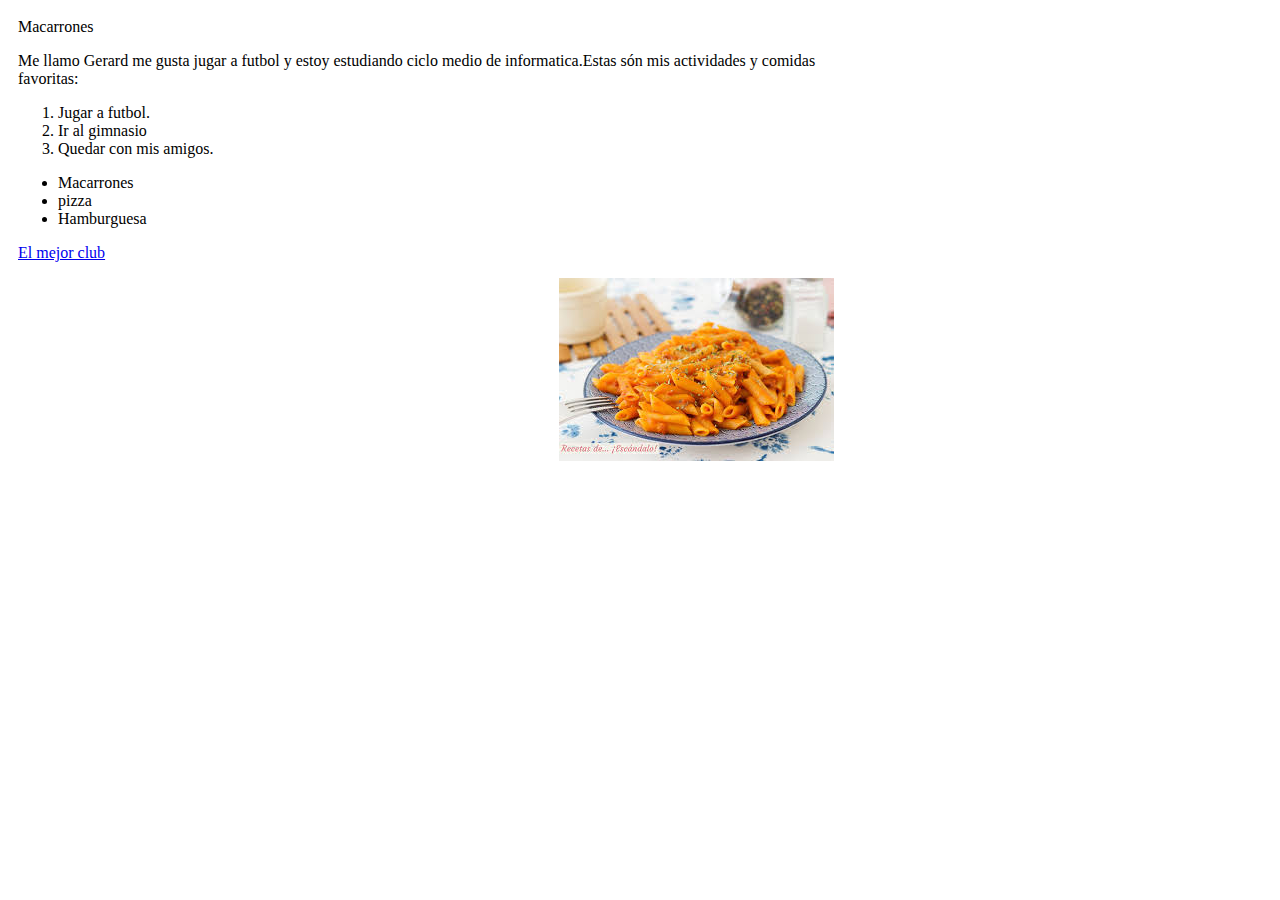
<file: display grid/Index.html>
<!DOCTYPE html>
<html lang="en">
<head>
    <meta charset="UTF-8">
    <meta name="viewport" content="width=device-width, initial-scale=1.0">
    <title></title>
    <link rel="stylesheet" href="CSS/main.css">
 </head>
 <body>
    <div id="container">
 <div class="titulo"
    <h1>Macarrones</h1>
 

 <p>Me llamo Gerard me gusta jugar a futbol y estoy estudiando ciclo medio de informatica.Estas són mis actividades y comidas favoritas:</p>

 <ol>
    <li>Jugar a futbol.</li>
    <li>Ir al gimnasio</li>
    <li>Quedar con mis amigos.</li>
 </ol>

 <ul>
    <li>Macarrones</li>
    <li>pizza</li>
    <li>Hamburguesa</li>  
 </ul>
 <p><a href="https://www.fcbarcelona.es/es/entradas/camp-nou-experience/3855146/players-experience--ciudad-deportiva?ext=DIS_24-25_P05-1&utm_source=PMAX&utm_medium=CPC&utm_campaign=CiutatEsportiva_ES_TKT_CNE_ES&gclsrc=aw.ds&gad_source=1&gad_campaignid=22200371412&gbraid=0AAAAAD7wiQaQqAsTKEpZZ-T-wE8lDAPfl&gclid=EAIaIQobChMItuC9vLTujwMVlPp5BB2GlSxrEAAYASAAEgKeqPD_BwE">El mejor club</a></p>
 
 <div class="foto">
  <img src="img/Macarrones de la yaya.jpg" alt="Mi yaya cocinando macarrones">
  </div>
    </div>
 </body>
 </html>
</file>
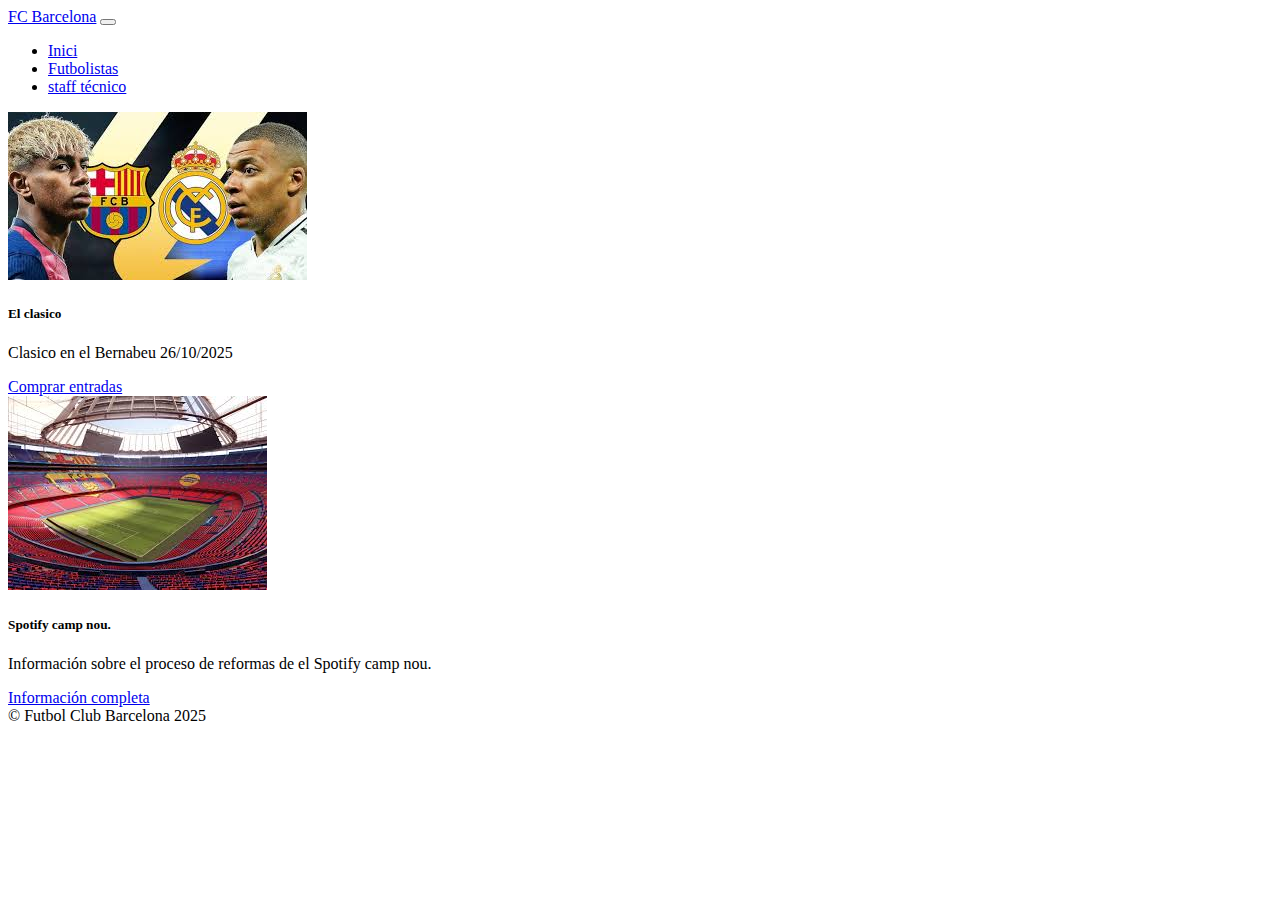
<file: Primera activitat bootstrap/Index.html>
<!DOCTYPE html>
<html lang="en">
<head>
    <meta charset="UTF-8">
    <meta name="viewport" content="width=device-width, initial-scale=1.0">
    <title>Bootstrap GSP</title>
<link href="https://cdn.jsdelivr.net/npm/bootstrap@5.3.8/dist/css/bootstrap.min.css" rel="stylesheet" integrity="sha384-sRIl4kxILFvY47J16cr9ZwB07vP4J8+LH7qKQnuqkuIAvNWLzeN8tE5YBujZqJLB" crossorigin="anonymous">
</head>
<body>
<nav class="navbar navbar-expand-lg navbar-dark bg-danger">
          <!-- Defineix una barra de navegació (<nav>).

          navbar → classe de Bootstrap per crear una navbar.

          navbar-expand-lg → fa que la barra s’expandeixi en pantalles grans i es col·lapsi en pantalles petites.

          navbar-dark → text clar sobre fons fosc.

          bg-dark → fons fosc per a la navbar. -->
          <div class="container">
            <!-- Agrupa el contingut de la barra de navegació dins d’un contenidor Bootstrap, que centralitza i aplica marges horitzontals automàtics. -->

            <a class="navbar-brand" href="#">FC Barcelona</a>
            <!-- Crea un enllaç que fa de logo o nom del projecte a la barra.

            navbar-brand → classe Bootstrap per estilitzar el nom de marca.

            href="#" → l’enllaç actualment no apunta enlloc (només simbolitza un enllaç). -->
            
            <button class="navbar-toggler" type="button" data-bs-toggle="collapse" data-bs-target="#navbarNav">
              <span class="navbar-toggler-icon"></span>
            </button>
            <!-- Aquest botó apareix a pantalles petites.

              navbar-toggler → classe Bootstrap que defineix el botó per desplegar la barra.

              data-bs-toggle="collapse" → indica que el botó controla un element col·lapsable.

              data-bs-target="#navbarNav" → especifica l’element que es col·lapsarà/desplegarà (div amb id navbarNav).

              <span class="navbar-toggler-icon"></span> → afegeix la icona típica de tres línies (“hamburger”). -->

            <div class="collapse navbar-collapse" id="navbarNav">
                <!-- collapse navbar-collapse → fa que aquest bloc es pugui amagar o mostrar en pantalles petites.

                  id="navbarNav" → vincula aquest div amb el botó de toggler anterior. -->
                  
              <ul class="navbar-nav ms-auto">
                
                <li class="nav-item">
                  <a class="nav-link active" href="http://127.0.0.1:3000/Index.html?serverWindowId=8e3122ad-e394-4aa8-ad54-f5440c5ea7c7">Inici</a>
                </li>
                <li class="nav-item">
                  <a class="nav-link" href="https://www.fcbarcelona.es/es/futbol/primer-equipo/jugadores">Futbolistas</a>
                </li>
                <li class="nav-item">
                  <a class="nav-link" href="https://www.fcbarcelona.cat/ca/noticies/4057613/lstaff-tecnic-de-hansi-flick">staff técnico</a>
                </li>
              </ul>
              <!-- <ul class="navbar-nav ms-auto"> → crea una llista de links dins la navbar.

                    ms-auto → marge automàtic a l’esquerra, alineant la llista a la dreta.

                    Cada <li class="nav-item"> → un element de la barra.

                    Cada <a class="nav-link" → enllaç de navegació.

                    active → marca l’enllaç “Inici” com a seleccionat/actiu. -->
            </div>
          </div>
        </nav>
          <!-- Contenidor principal--> 
    <div class="container my-4">
            <!-- Secció principal amb Cards -->
    <main class="my-5">
        <!-- ’etiqueta <main> indica el contingut principal de la pàgina.

    La classe my-5 és una utilitat de Bootstrap:

    m → “margin” (marge)

    y → “eix vertical” (a dalt i a baix)

    5 → un valor de separació gran
    ➡️ Afegeix espai superior i inferior al bloc principal. -->


      <div class="row g-4">
        <!-- Crea una fila (row) dins del sistema de graella (grid) de Bootstrap.

        g-4 → defineix un espai (“gap”) entre les columnes i files (una separació visual entre targetes).
        ➡️ Aquesta fila contindrà diverses columnes amb targetes dins.-->

        <!-- Card 1 -->
        <div class="col-sm-12 col-md-6 col-lg-4">
            <!-- efineix una columna responsive (que canvia segons la mida de pantalla):

            col-sm-12 → a pantalles petites ocupa tot l’ample (una targeta per fila).

            col-md-6 → a pantalles mitjanes ocupa la meitat (dues targetes per fila).

            col-lg-4 → a pantalles grans ocupa una tercera part (tres targetes per fila).
            ➡️ Això fa que el disseny sigui adaptatiu (responsive).--> 


          <div class="card shadow-sm h-100">
            <!-- card → és una classe Bootstrap que crea una targeta estilitzada.

            shadow-sm → afegeix una ombra suau al voltant de la targeta.

            h-100 → fa que la targeta tingui alçada completa dins la seva columna (perquè totes quedin igualades). -->

            <img src="img/Clasico.jpg" class="card-img-top" alt="Imatge 1">
            <!-- Mostra una imatge a la part superior de la targeta.

            card-img-top → ajusta l’estil i mida de la imatge dins la targeta.

            src → indica la URL de la imatge (aquí és una imatge aleatòria de picsum.photos
            ).

            alt → text alternatiu per accessibilitat.--> 

            <div class="card-body text-center">
                <!-- card-body → conté el text i botons principals de la targeta.

                text-center → centra tot el contingut dins la targeta.--> 
              <h5 class="card-title">El clasico</h5>
              <p class="card-text">Clasico en el Bernabeu 26/10/2025</p>
              <a href="https://www.fcbarcelona.es/es/futbol/primer-equipo/calendario" class="btn btn-primary">Comprar entradas</a>
                <!-- <h5 class="card-title"> → títol del projecte.

                <p class="card-text"> → breu descripció del projecte.

                <a class="btn btn-primary"> → botó Bootstrap estilitzat en blau que enllaça (de moment a #).--> 
            </div>
          </div>
        </div>

        <!-- El mateix esquema es repeteix per la Card 2 (i es podria repetir per més projectes).
        ➡️ Així s’aconsegueix una quadrícula de targetes responsives, que canvia segons la mida de la pantalla.-->

        <!-- Card 2 -->
        <div class="col-sm-12 col-md-6 col-lg-4">
          <div class="card shadow-sm h-100">
            <img src="img/Camp nou.jpg" class="card-img-top" alt="Imatge 1">
            <div class="card-body text-center">
              <h5 class="card-title">Spotify camp nou.</h5>
              <p class="card-text">Información sobre el proceso de reformas de el Spotify camp nou.</p>
              <a href="https://www.fcbarcelona.cat/ca/club/installacions/spotify-camp-nou" class="btn btn-primary">Información completa</a>
            </div>
          </div>
        </div>


    </main>

    </div>
    <footer class="bg-danger text-white text-center p-3">
         © Futbol Club Barcelona 2025
    </footer>
<script src="https://cdn.jsdelivr.net/npm/bootstrap@5.3.8/dist/js/bootstrap.bundle.min.js" integrity="sha384-FKyoEForCGlyvwx9Hj09JcYn3nv7wiPVlz7YYwJrWVcXK/BmnVDxM+D2scQbITxI" crossorigin="anonymous"></script> 
</body>
</html>
</file>
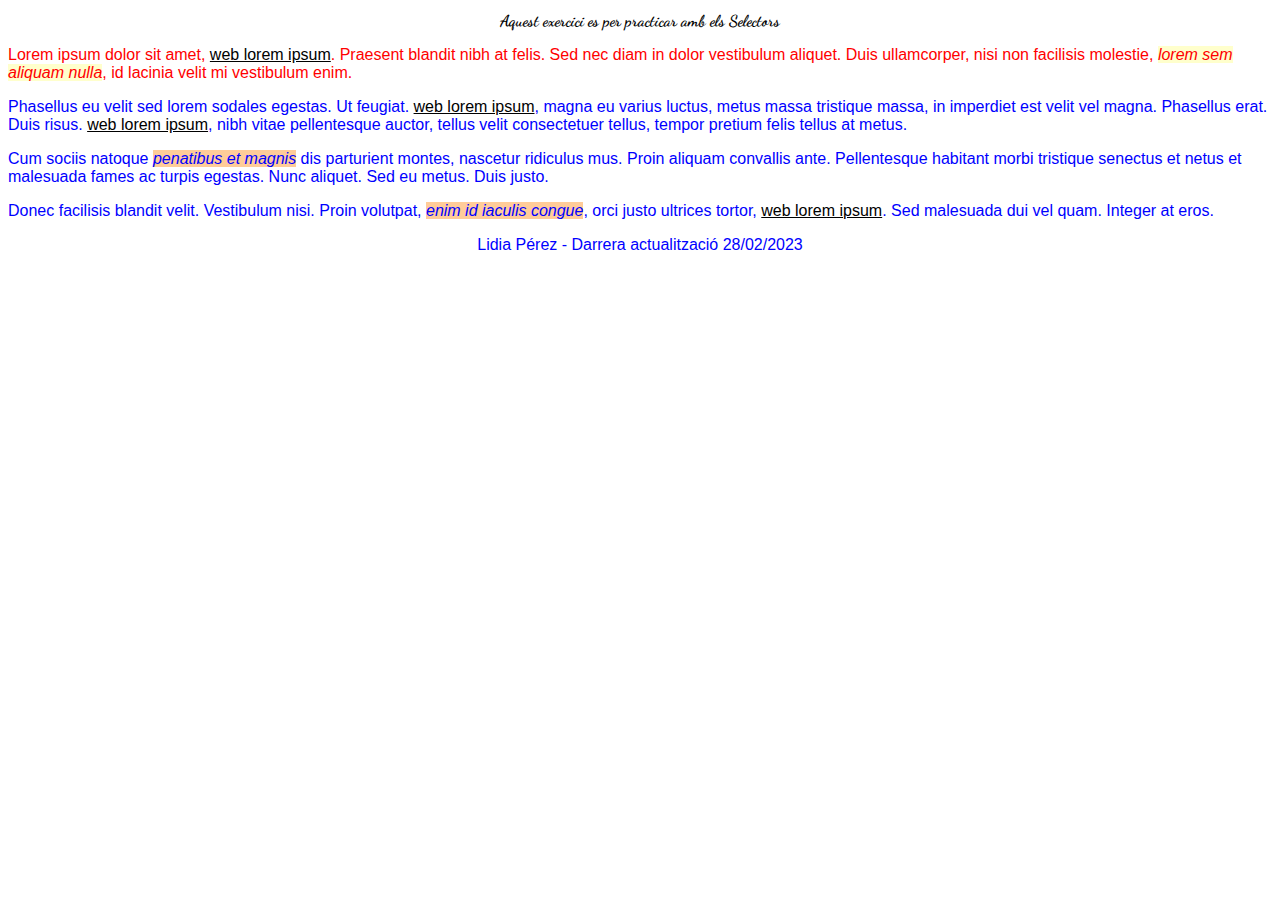
<file: Primera activitat/index.html>
<!DOCTYPE html>
<html lang="es">
	<head>
		<title>Excercici Selectors</title>
		<meta charset="utf-8"/>
		<meta name="author" content="SMX"/>
		<link rel="stylesheet" type="text/css" href="CSS/main.css"/>
		<link rel="preconnect" href="https://fonts.googleapis.com">
<link rel="preconnect" href="https://fonts.gstatic.com" crossorigin>
<link href="https://fonts.googleapis.com/css2?family=Alfa+Slab+One&family=Dancing+Script:wght@400..700&display=swap" rel="stylesheet">
	</head>
	<body>
		<header>
			<center><h1>Aquest exercici es per practicar amb els Selectors</h1></center>
		</header>
		<div id="primero">
		  <p>Lorem ipsum dolor sit amet, <a href="https://es.lipsum.com/">web lorem ipsum</a>. Praesent blandit nibh at felis. Sed nec diam in dolor vestibulum aliquet. Duis ullamcorper, nisi non facilisis molestie, <em>lorem sem aliquam nulla</em>, id lacinia velit mi vestibulum enim.</p>
		</div>
		<div class="normal">
		  <p>Phasellus eu velit sed lorem sodales egestas. Ut feugiat. <span><a href="https://es.lipsum.com/">web lorem ipsum</a>, magna eu varius luctus,</span> metus massa tristique massa, in imperdiet est velit vel magna. Phasellus erat. Duis risus. <a href="https://es.lipsum.com/">web lorem ipsum</a>, nibh vitae pellentesque auctor, tellus velit consectetuer tellus, tempor pretium felis tellus at metus.</p>
		  <p>Cum sociis natoque <em class="especial">penatibus et magnis</em> dis parturient montes, nascetur ridiculus mus. Proin aliquam convallis ante. Pellentesque habitant morbi tristique senectus et netus et malesuada fames ac turpis egestas. Nunc aliquet. Sed eu metus. Duis justo.</p>
		  <p>Donec facilisis blandit velit. Vestibulum nisi. Proin volutpat, <em class="especial">enim id iaculis congue</em>, orci justo ultrices tortor, <a href="https://es.lipsum.com/">web lorem ipsum</a>. Sed malesuada dui vel quam. Integer at eros.</p>
		</div>
		<footer>
			<center><p> Lidia Pérez - Darrera actualització 28/02/2023</p></center>
		</footer>
	</body>
</html>
</file>
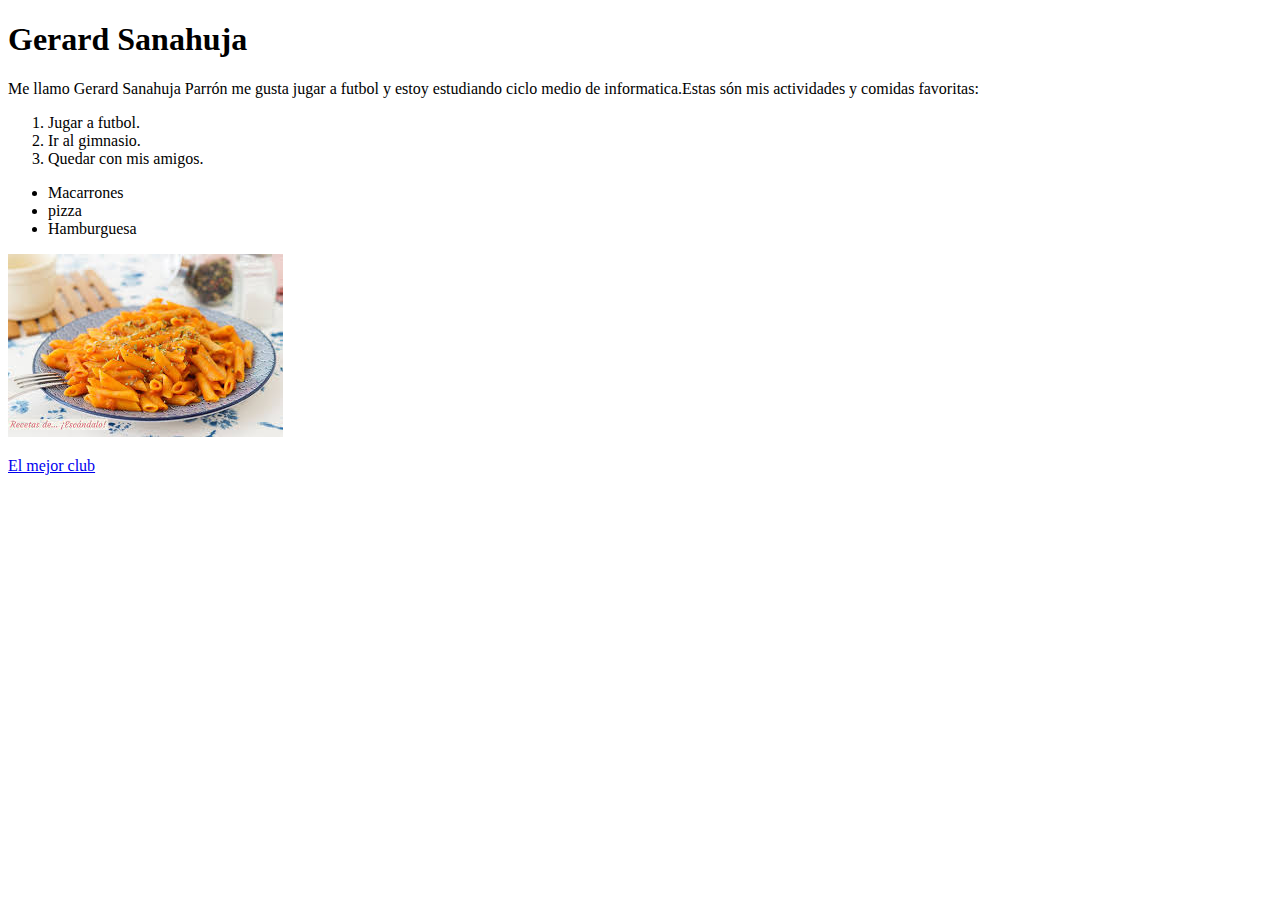
<file: Primera web/Index.html>
<!DOCTYPE html>
<html lang="en">
<head>
    <meta charset="UTF-8">
    <meta name="viewport" content="width=device-width, initial-scale=1.0">
    <title></title>
</head>
<body>
<h1>Gerard Sanahuja</h1>

<p>Me llamo Gerard Sanahuja Parrón me gusta jugar a futbol y estoy estudiando ciclo medio de informatica.Estas són mis actividades y comidas favoritas:</p>

<ol>
    <li>Jugar a futbol.</li>
    <li>Ir al gimnasio.</li>
    <li>Quedar con mis amigos.</li>
</ol>

<ul>
    <li>Macarrones</li>
    <li>pizza</li>
    <li>Hamburguesa</li>  
</ul>
<img src="img/Macarrones de la yaya.jpg" alt="Mi yaya cocinando macarrones">
<p><a href="https://www.fcbarcelona.es/es/entradas/camp-nou-experience/3855146/players-experience--ciudad-deportiva?ext=DIS_24-25_P05-1&utm_source=PMAX&utm_medium=CPC&utm_campaign=CiutatEsportiva_ES_TKT_CNE_ES&gclsrc=aw.ds&gad_source=1&gad_campaignid=22200371412&gbraid=0AAAAAD7wiQaQqAsTKEpZZ-T-wE8lDAPfl&gclid=EAIaIQobChMItuC9vLTujwMVlPp5BB2GlSxrEAAYASAAEgKeqPD_BwE">El mejor club</a></p>
</body>
</html>
</file>
<file: display grid/CSS/main.css>
#container{
    display:grid;
    grid-template-columns:2fr 1fr;
    gap: 20px;
    background-color: rgb(255, 255, 255);
    padding: 10px;
}

.titulo{
    grid-column: 1;
   
}

.foto{
   grid-column: 2;
   display: flex;
   justify-content: right;
   align-items: right;
   
}
</file>
<file: Primera activitat/CSS/main.css>
/* Todos los elementos de la pagina */
*{
  font-size: 16px;
  font-family: Arial, Helvetica, sans-serif;
}

 h1{
  font-family: "Dancing Script", cursive;
  font-optical-sizing: auto;
  font-weight: weight;
  font-style: normal;
}

/* Todos los parrafos de la pagina */
p{
   color: blue;
 }

/* Todos los párrafos contenidos en "primero" */
#primero p{
  color: red;
}

/* Todos los enlaces la pagina */
a{
  color: black;
}

/* Todos los enlaces la pagina */
a:hover{
  color: greenyellow;
}

/* Los elementos "em" contenidos en "primero" */
#primero em{
  background-color: #FFFFCC;
}

/* Todos los elementos "em" de clase "especial" en toda la pagina */
em.especial{
  background-color: #FFCC99;
}

/* Elementos "span" contenidos en la clase normal */
span.normal{
  font-weight: bold;
}
</file>
